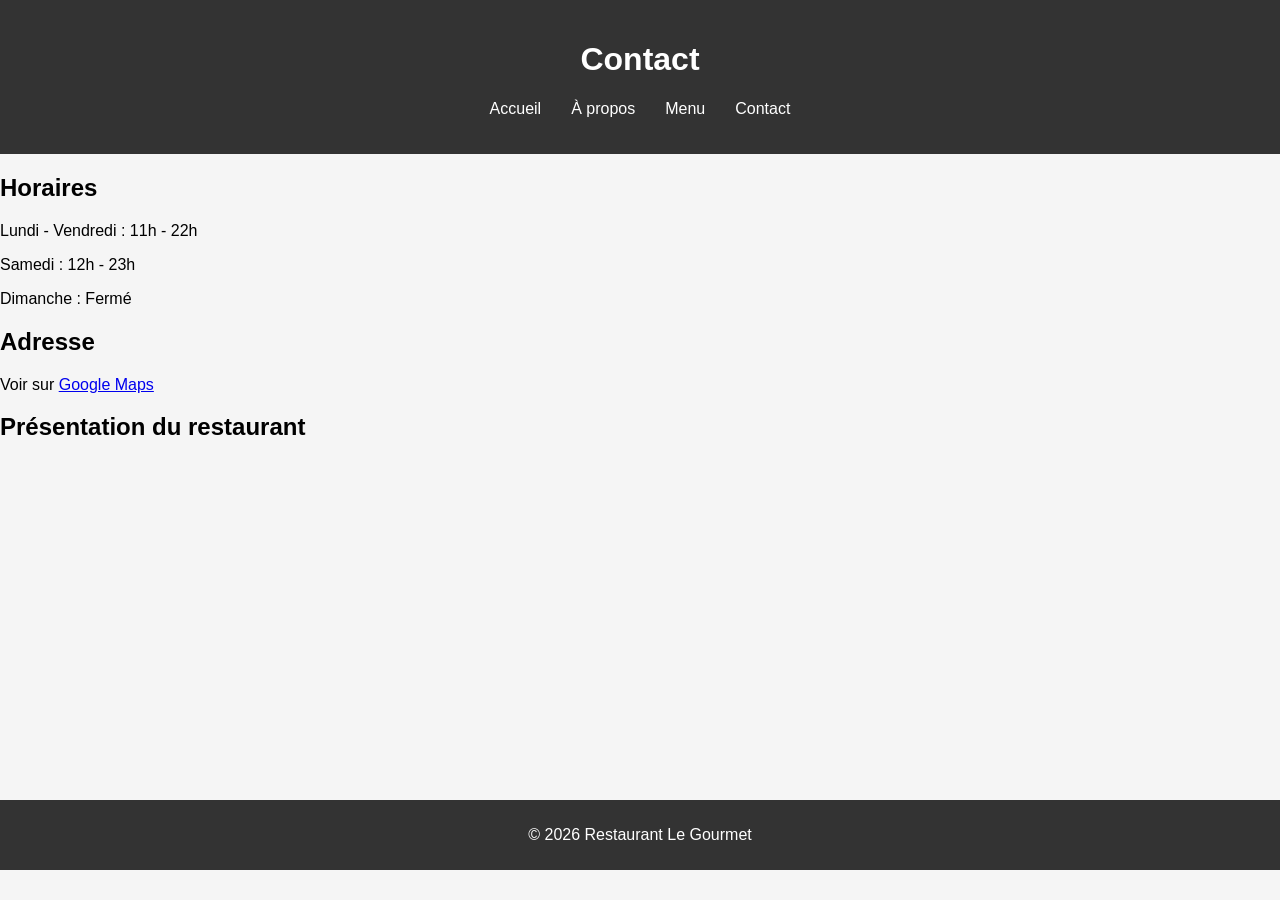
<file: contact.html>
<!DOCTYPE html>
<html lang="fr">
<head>
<meta charset="UTF-8">
<title>Contact</title>
<link rel="stylesheet" href="style.css">
</head>

<body>

<header>
<h1>Contact</h1>

<nav>
<ul>
<li><a href="index.html">Accueil</a></li>
<li><a href="apropos.html">À propos</a></li>
<li><a href="menu.html">Menu</a></li>
<li><a href="contact.html">Contact</a></li>
</ul>
</nav>

</header>

<main>

<h2>Horaires</h2>

<p>Lundi - Vendredi : 11h - 22h</p>
<p>Samedi : 12h - 23h</p>
<p>Dimanche : Fermé</p>

<h2>Adresse</h2>

<p>
Voir sur 
<a href="https://maps.google.com" target="_blank">Google Maps</a>
</p>

<h2>Présentation du restaurant</h2>

<iframe width="560" height="315"
src="https://www.youtube.com/embed/dQw4w9WgXcQ"
title="Vidéo restaurant"
frameborder="0"
allowfullscreen>
</iframe>

</main>

<footer>
<p>© 2026 Restaurant Le Gourmet</p>
</footer>

</body>
</html>
</file>
<file: style.css>
body{
font-family: Arial;
margin:0;
background:#f5f5f5;
}

header{
background:#333;
color:white;
padding:20px;
text-align:center;
}

nav ul{
display:flex;
justify-content:center;
list-style:none;
padding:0;
}

nav li{
margin:0 15px;
}

nav a{
color:white;
text-decoration:none;
}

nav a:hover{
color:orange;
}

.hero{
text-align:center;
padding:60px;
background-image:url("img/restaurant.jpg");
background-size:cover;
color:white;
}

.btn{
background:orange;
padding:10px 20px;
border-radius:10px;
text-decoration:none;
color:white;
}

.btn:hover{
background:red;
}

.photos{
display:grid;
grid-template-columns:repeat(2,1fr);
gap:10px;
padding:20px;
}

.photos img{
width:100%;
border-radius:10px;
}

.menu-grid{
display:grid;
grid-template-columns:repeat(3, 250px);
gap:20px;
justify-content:center;
padding:20px;
}

.carte{
background:white;
padding:15px;
border-radius:10px;
border:1px solid #ddd;
text-align:center;
width:250px;
}

.carte img{
width:100%;
height:160px;
object-fit:cover;
border-radius:10px;
}

footer{
background:#333;
color:white;
text-align:center;
padding:10px;
margin-top:20px;
}
.hero{
text-align:center;
padding:80px;
background-image:url("https://images.unsplash.com/photo-1517248135467-4c7edcad34c4");
background-size:cover;
background-position:center;
color:white;
}
img{
width:100%;
max-width:400px;
height:auto;
}
.carte{
background:white;
padding:15px;
border-radius:10px;
border:1px solid #ddd;
text-align:center;
width:300px;
}
.menu-grid{
display:grid;
grid-template-columns:repeat(3, 250px);
gap:20px;
justify-content:center;
margin-top:30px;
}

.carte{
background:white;
padding:15px;
border-radius:10px;
border:1px solid #ddd;
text-align:center;
width:250px;
}

.carte img{
width:100%;
height:160px;
object-fit:cover;
border-radius:10px;
}
</file>
